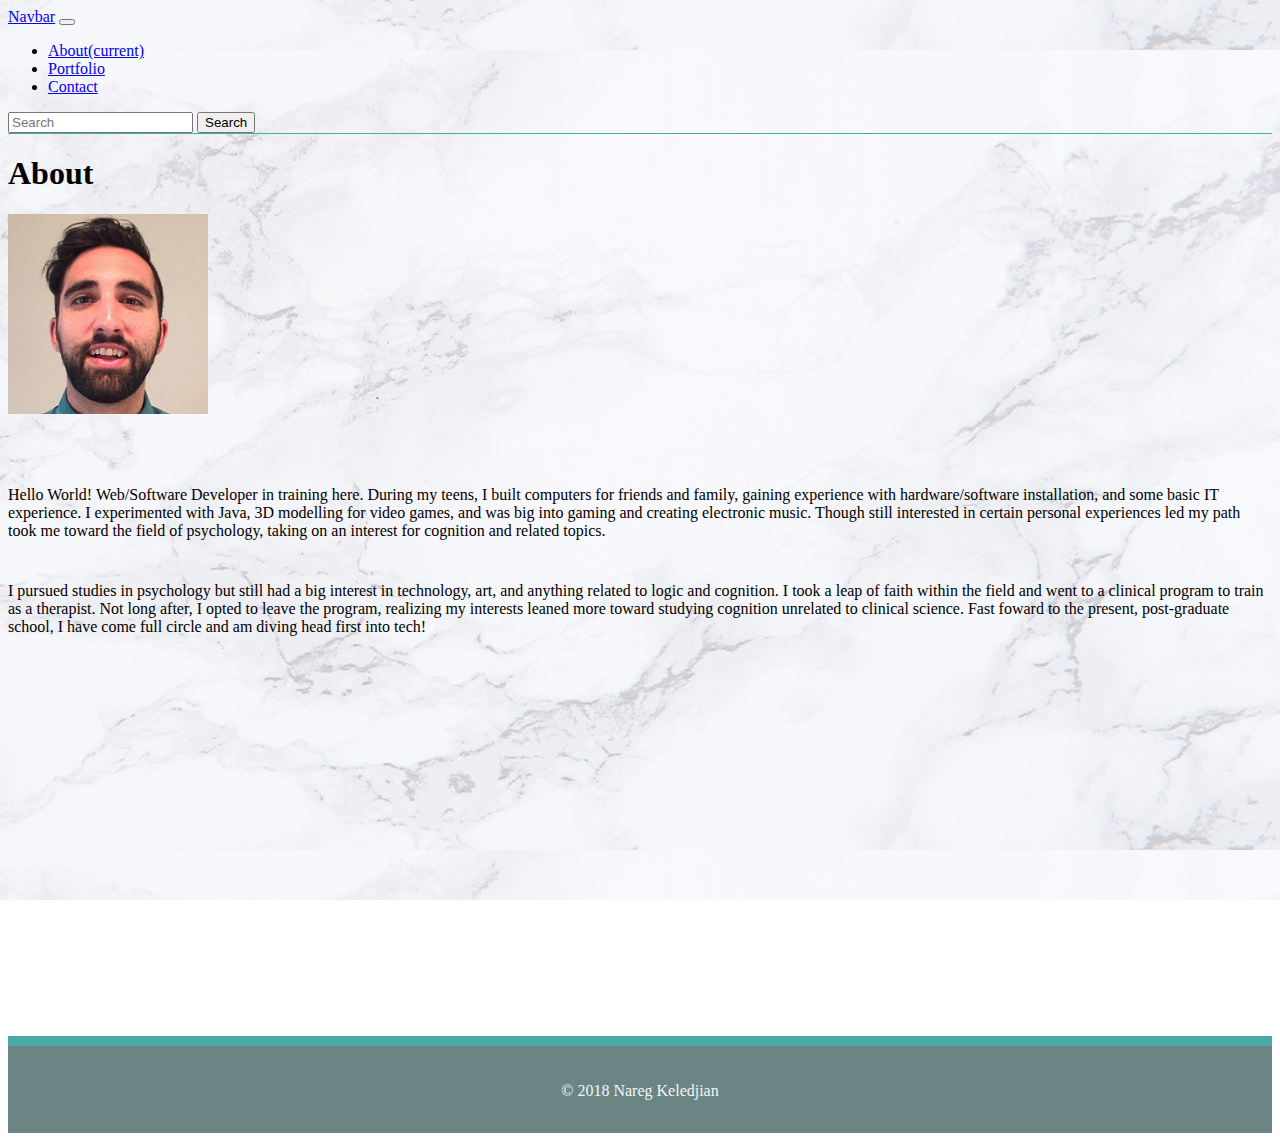
<file: index.html>
<!DOCTYPE html>
<html lang="en">
<head>
    <meta charset="UTF-8">
    <meta name="viewport" content="width=device-width, initial-scale=1.0">
    <meta http-equiv="X-UA-Compatible" content="ie=edge">
    <link rel="stylesheet" href="https://stackpath.bootstrapcdn.com/bootstrap/4.1.3/css/bootstrap.min.css" integrity="sha384-MCw98/SFnGE8fJT3GXwEOngsV7Zt27NXFoaoApmYm81iuXoPkFOJwJ8ERdknLPMO" crossorigin="anonymous">
    <link rel="stylesheet" type="text/css" href="assets/css/style.css">
    <title>NK Portfolio</title>
    <style>
    </style>
</head>
<body>
    <nav class="navbar navbar-expand-lg navbar-light bg-light topborder">
        <a class="navbar-brand" href="#">Navbar</a>
        <button class="navbar-toggler" type="button" data-toggle="collapse" data-target="#navbarSupportedContent" aria-controls="navbarSupportedContent" aria-expanded="false" aria-label="Toggle navigation">
            <span class="navbar-toggler-icon"></span>
        </button>
        
        <div class="collapse navbar-collapse" id="navbarSupportedContent">
            <ul class="navbar-nav mr-auto">
            <li class="nav-item active">
                <a class="nav-link" href="index.html">About<span class="sr-only">(current)</span></a>
            </li>
            <li class="nav-item">
                <a class="nav-link" href="portfolio.html">Portfolio</a>
            </li>
            <li class="nav-item">
                <a class="nav-link disabled" href="contact.html">Contact</a>
            </li>
            </ul>
            <form class="form-inline my-2 my-lg-0">
            <input class="form-control mr-sm-2" type="text" placeholder="Search" aria-label="Search">
            <button class="btn btn-outline-success my-2 my-sm-0" type="submit">Search</button>
            </form>
        </div>
    </nav>
    <div class="container">
        <div class="row">
            <!--<div class="d-md-inline-block offset-1"></div>-->
            <div class="d-md-inline-block col-md-4">
                <h1> About </h1>
                <div class="aboutImg">
                    <img src="assets/images/headshot.jpg" alt="Portrait picture of Nareg" height="200" width="200">
                </div>
            </div>
            <div class="d-md-inline-block col-md-8 aboutTxt">
                <p>
                Hello World! Web/Software Developer in training here. During my teens, I built computers for friends
                and family, gaining experience with hardware/software installation, and some basic IT experience. 
                I experimented with Java, 3D modelling for video games, and was big into gaming and creating electronic music. Though still interested in certain personal experiences led my path took me toward the field of psychology, taking on an interest for cognition and related topics.
                </p>
            </div>
            <!--<div class="d-md-inline-block offset-1"></div>-->
        </div>
        <div class="row">
            <div class="d-md-inline-block col-md-12 aboutTxt2">
                <p>
                     I pursued studies in psychology but 
                    still had a big interest in technology, art, and anything related to logic and cognition.
                    I took a leap of faith within the field and went to a clinical program to train as a therapist. Not long after, I opted to leave the program,
                    realizing my interests leaned more toward studying cognition unrelated to clinical science. Fast foward to the present, post-graduate school, I have come full circle and am diving head first
                    into tech! 
                </p>
            </div>
        </div>
    </div>
        
    <div>
        <footer id="backgroundColor">
            <p id="footertxt">&copy; 2018 Nareg Keledjian</p>
        </footer>
    </div>
    
</body>
    <script src="https://code.jquery.com/jquery-3.3.1.slim.min.js" integrity="sha384-q8i/X+965DzO0rT7abK41JStQIAqVgRVzpbzo5smXKp4YfRvH+8abtTE1Pi6jizo" crossorigin="anonymous"></script>
    <script src="https://cdnjs.cloudflare.com/ajax/libs/popper.js/1.14.3/umd/popper.min.js" integrity="sha384-ZMP7rVo3mIykV+2+9J3UJ46jBk0WLaUAdn689aCwoqbBJiSnjAK/l8WvCWPIPm49" crossorigin="anonymous"></script>
    <script src="https://stackpath.bootstrapcdn.com/bootstrap/4.1.3/js/bootstrap.min.js" integrity="sha384-ChfqqxuZUCnJSK3+MXmPNIyE6ZbWh2IMqE241rYiqJxyMiZ6OW/JmZQ5stwEULTy" crossorigin="anonymous"></script>
</html>
</file>
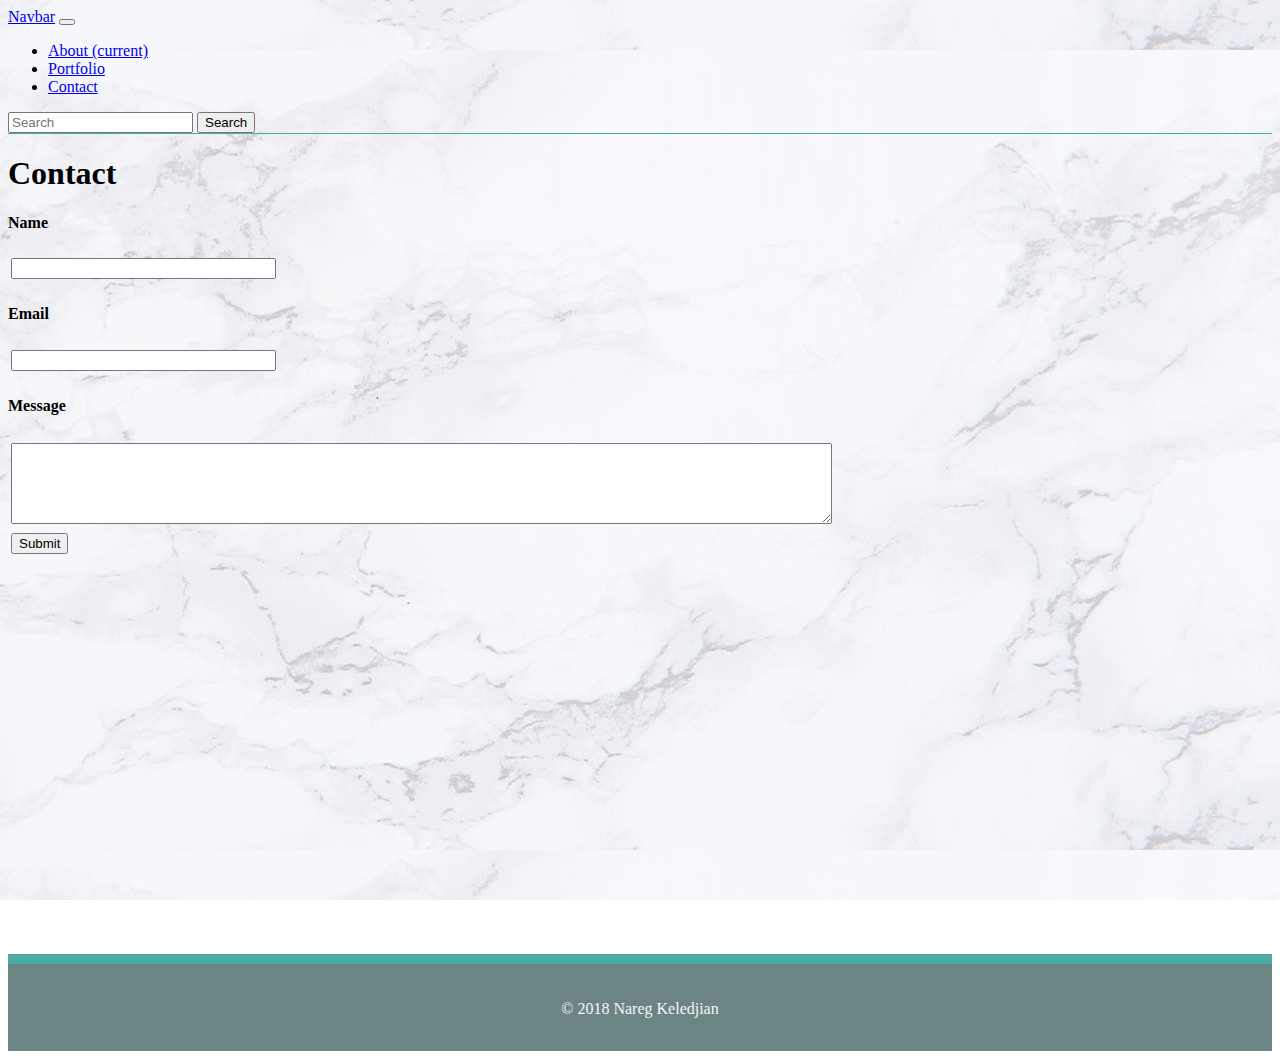
<file: contact.html>
<!DOCTYPE html>
<html lang="en">

<head>
    <meta charset="UTF-8">
    <meta name="viewport" content="width=device-width, initial-scale=1.0">
    <meta http-equiv="X-UA-Compatible" content="ie=edge">
    <link rel="stylesheet" href="https://stackpath.bootstrapcdn.com/bootstrap/4.1.3/css/bootstrap.min.css" integrity="sha384-MCw98/SFnGE8fJT3GXwEOngsV7Zt27NXFoaoApmYm81iuXoPkFOJwJ8ERdknLPMO"
        crossorigin="anonymous">
    <link rel="stylesheet" type="text/css" href="assets/css/style.css">
    <title>NK Portfolio</title>
    <style>
    </style>
</head>

<body>
    <nav class="navbar navbar-expand-lg navbar-light bg-light topborder">
        <a class="navbar-brand" href="#">Navbar</a>
        <button class="navbar-toggler" type="button" data-toggle="collapse" data-target="#navbarSupportedContent" aria-controls="navbarSupportedContent"
            aria-expanded="false" aria-label="Toggle navigation">
            <span class="navbar-toggler-icon"></span>
        </button>

        <div class="collapse navbar-collapse" id="navbarSupportedContent">
            <ul class="navbar-nav mr-auto">
                <li class="nav-item active">
                    <a class="nav-link" href="index.html">About
                        <span class="sr-only">(current)</span>
                    </a>
                </li>
                <li class="nav-item">
                    <a class="nav-link" href="portfolio.html">Portfolio</a>
                </li>
                <li class="nav-item">
                    <a class="nav-link disabled" href="contact.html">Contact</a>
                </li>
            </ul>
            <form class="form-inline my-2 my-lg-0">
                <input class="form-control mr-sm-2" type="text" placeholder="Search" aria-label="Search">
                <button class="btn btn-outline-success my-2 my-sm-0" type="submit">Search</button>
            </form>
        </div>
    </nav>
    <div class="container">
        <div class="row">
            <div class="d-md-inline-block col-lg-12">
                <h1> Contact </h1>
                <section>
                    <h4>Name</h4>
                    <input type="text" name="name" value="" size="30" maxlength="50" style="margin-left: 3px; margin-top: 5px; margin-bottom: 5px;">
                </section>

                <section>
                    <h4>Email</h4>
                    <input type="text" name="email_address" value="" size="30" maxlength="50" style="margin-left: 3px; margin-top: 5px; margin-bottom: 5px;">
                </section>

                <section>
                    <h4>Message</h4>
                    <textarea name="comments" rows="5" cols="100" wrap="soft" style="margin-left: 3px; margin-top: 7px; margin-bottom: 5px;">
                        </textarea>
                </section>
                <button style="margin-left: 3px;">Submit</button>
            </div>
        </div>
        <div style="margin-bottom: 10px;">
        </div>
    </div>

    <div>
        <footer id="backgroundColor">
            <p id="footertxt">&copy; 2018 Nareg Keledjian</p>
        </footer>
    </div>
</body>
<script src="https://code.jquery.com/jquery-3.3.1.slim.min.js" integrity="sha384-q8i/X+965DzO0rT7abK41JStQIAqVgRVzpbzo5smXKp4YfRvH+8abtTE1Pi6jizo" crossorigin="anonymous"></script>
<script src="https://cdnjs.cloudflare.com/ajax/libs/popper.js/1.14.3/umd/popper.min.js" integrity="sha384-ZMP7rVo3mIykV+2+9J3UJ46jBk0WLaUAdn689aCwoqbBJiSnjAK/l8WvCWPIPm49"
    crossorigin="anonymous"></script>
<script src="https://stackpath.bootstrapcdn.com/bootstrap/4.1.3/js/bootstrap.min.js" integrity="sha384-ChfqqxuZUCnJSK3+MXmPNIyE6ZbWh2IMqE241rYiqJxyMiZ6OW/JmZQ5stwEULTy"
    crossorigin="anonymous"></script>
</html>
</file>
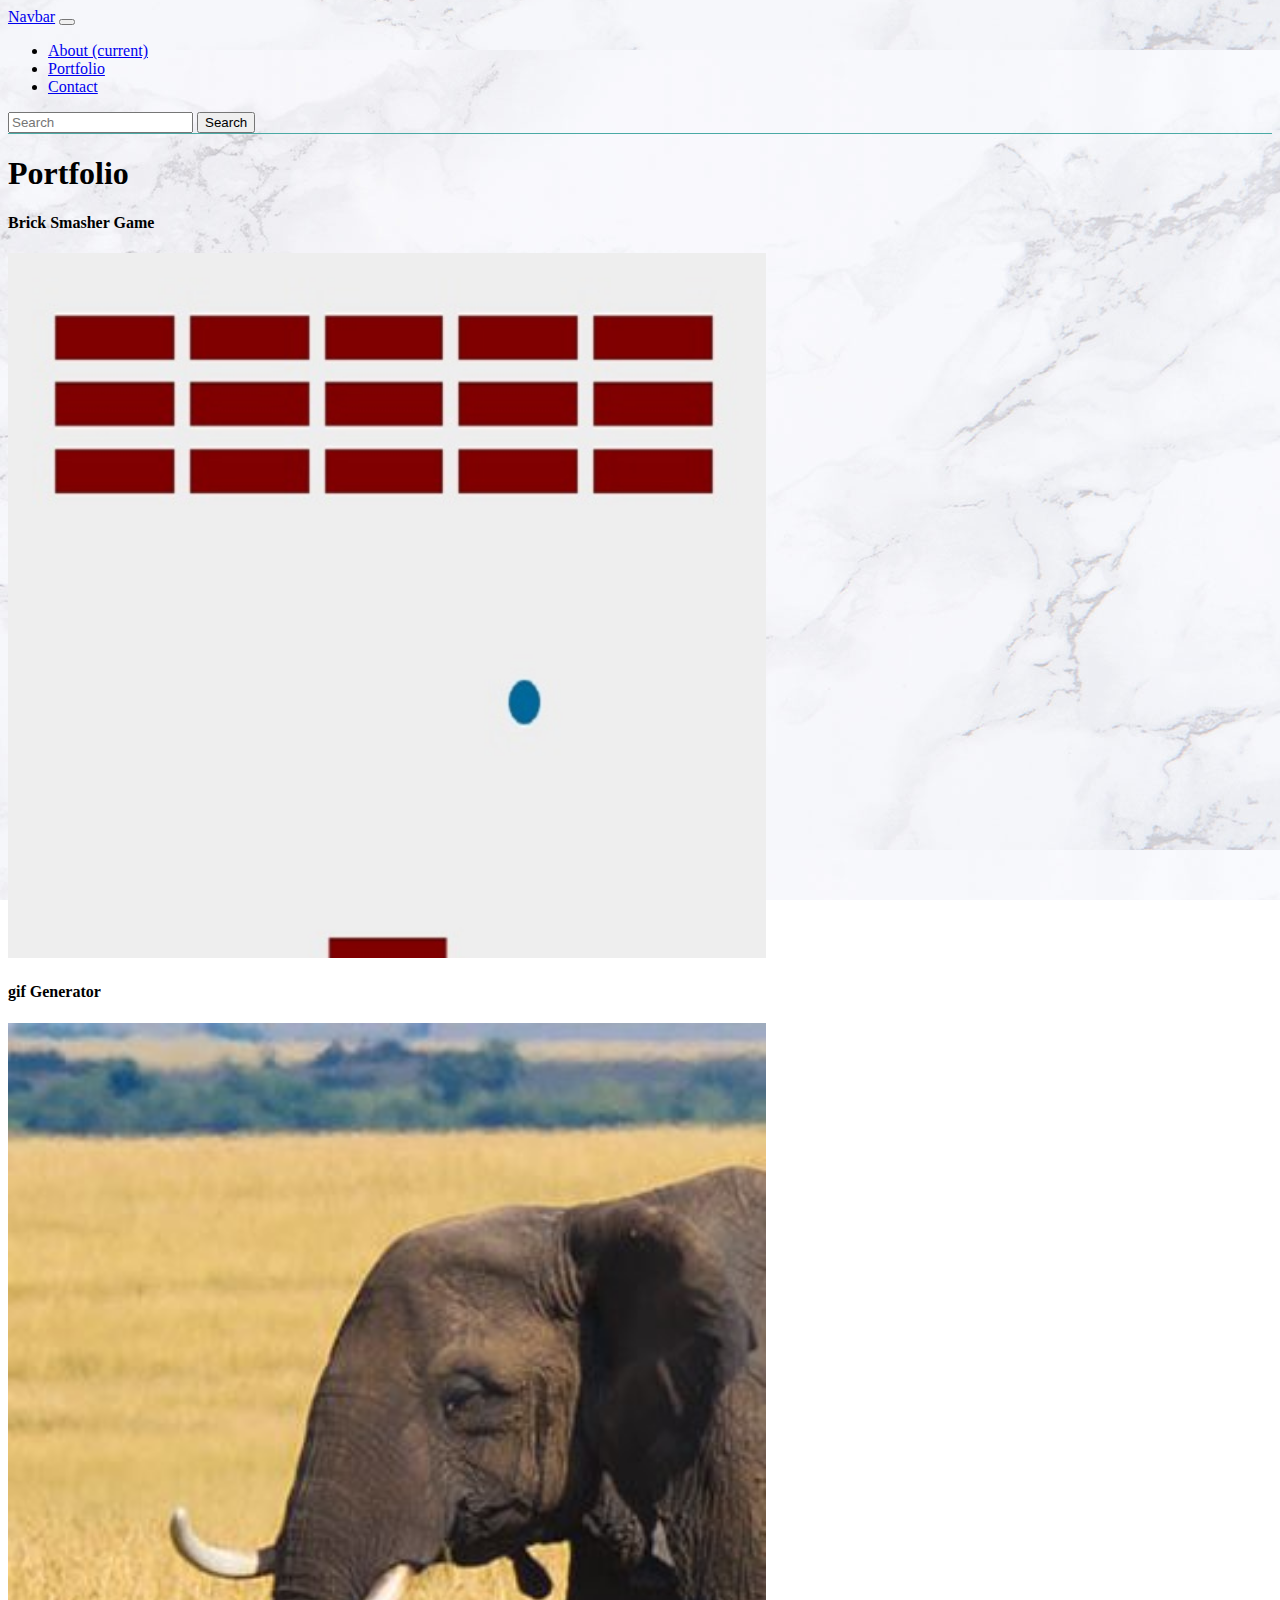
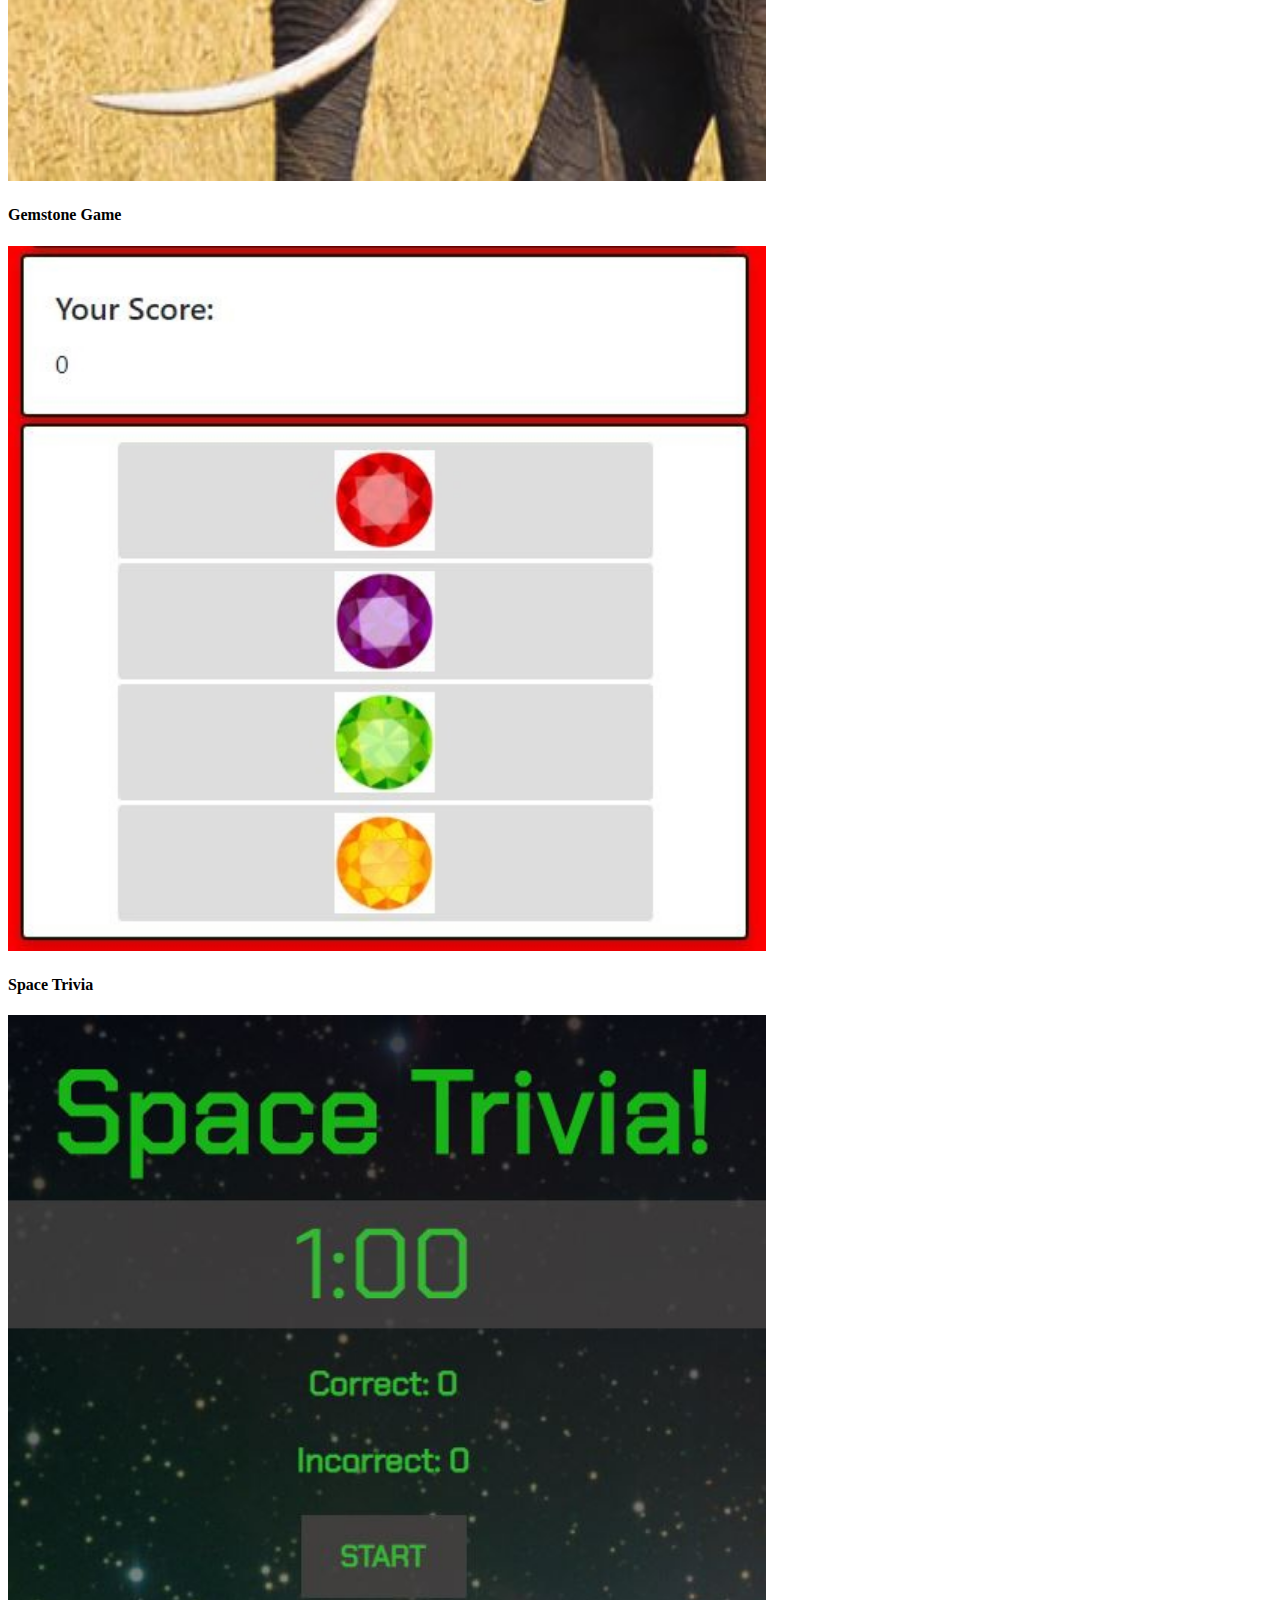
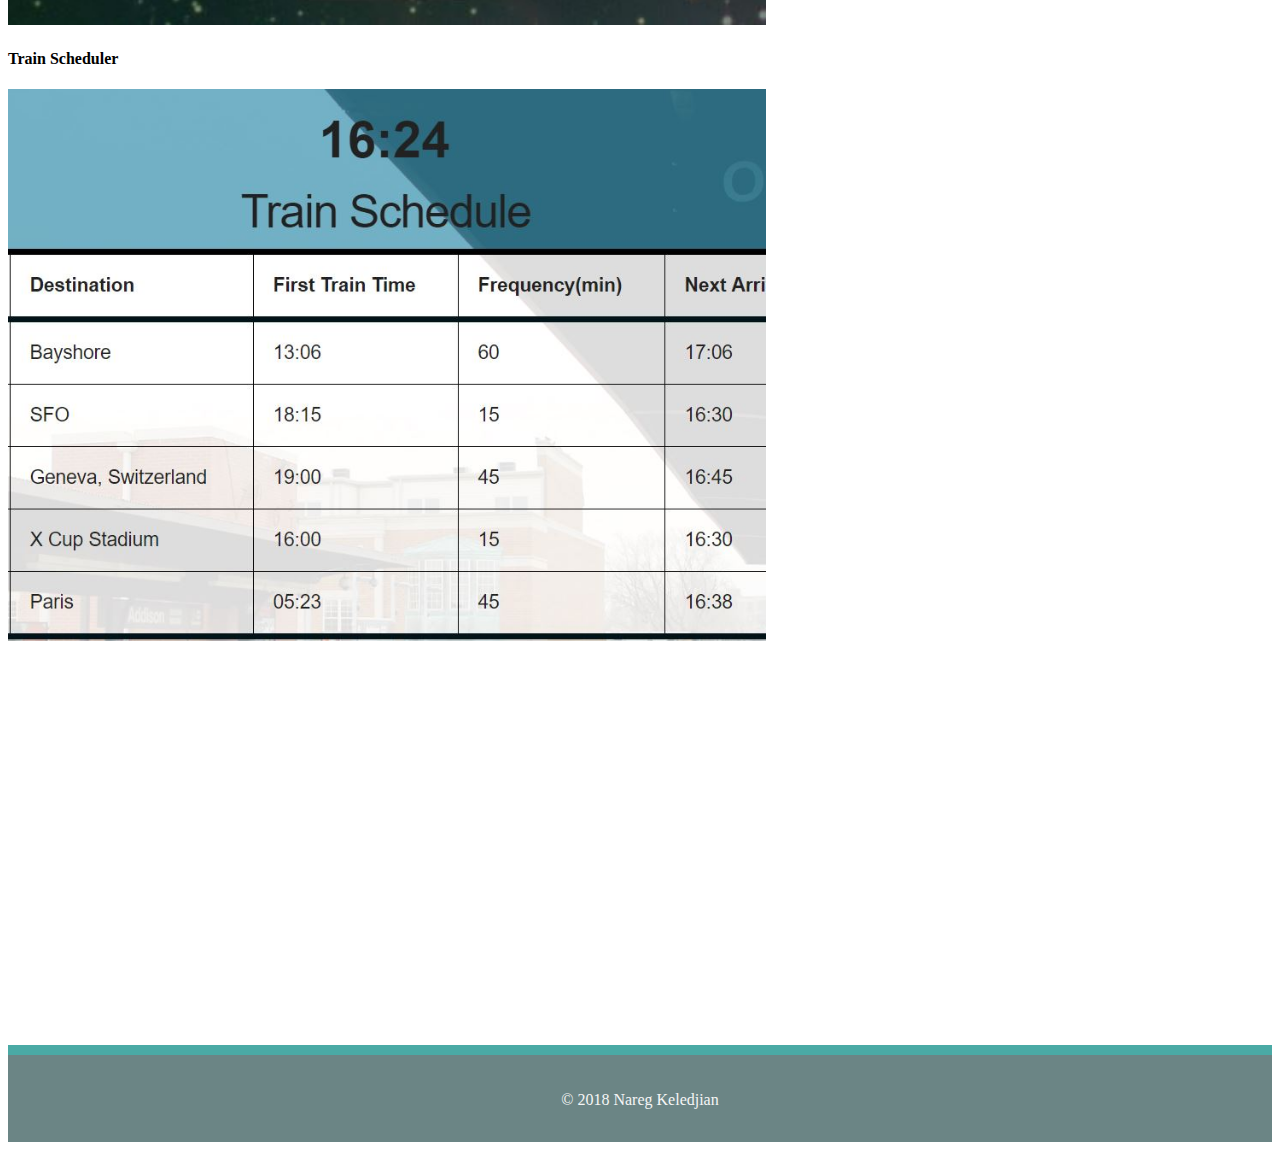
<file: portfolio.html>
<!DOCTYPE html>
<html lang="en">

<head>
    <meta charset="UTF-8">
    <meta name="viewport" content="width=device-width, initial-scale=1.0">
    <meta http-equiv="X-UA-Compatible" content="ie=edge">
    <link rel="stylesheet" href="https://stackpath.bootstrapcdn.com/bootstrap/4.1.3/css/bootstrap.min.css" integrity="sha384-MCw98/SFnGE8fJT3GXwEOngsV7Zt27NXFoaoApmYm81iuXoPkFOJwJ8ERdknLPMO"
        crossorigin="anonymous">
    <link rel="stylesheet" type="text/css" href="assets/css/style.css">
    <title>NK Portfolio</title>
    <style>
    </style>
</head>

<body>
    <nav class="navbar navbar-expand-lg navbar-light bg-light topborder">
        <a class="navbar-brand" href="#">Navbar</a>
        <button class="navbar-toggler" type="button" data-toggle="collapse" data-target="#navbarSupportedContent" aria-controls="navbarSupportedContent"
            aria-expanded="false" aria-label="Toggle navigation">
            <span class="navbar-toggler-icon"></span>
        </button>

        <div class="collapse navbar-collapse" id="navbarSupportedContent">
            <ul class="navbar-nav mr-auto">
                <li class="nav-item active">
                    <a class="nav-link" href="index.html">About
                        <span class="sr-only">(current)</span>
                    </a>
                </li>
                <li class="nav-item">
                    <a class="nav-link" href="portfolio.html">Portfolio</a>
                </li>
                <li class="nav-item">
                    <a class="nav-link disabled" href="contact.html">Contact</a>
                </li>
            </ul>
            <form class="form-inline my-2 my-lg-0">
                <input class="form-control mr-sm-2" type="text" placeholder="Search" aria-label="Search">
                <button class="btn btn-outline-success my-2 my-sm-0" type="submit">Search</button>
            </form>
        </div>
    </nav>
    <div class="container background">
        <div class="row">
            <div class="d-md-inline-block col-md-12">
                <h1> Portfolio </h1>  
            </div>
            <div class="justify-content-center d-md-inline-block                col-md-6">
                <h4>Brick Smasher Game</h4>  
                <a href="game.html"><img class="portImg" src="assets/images/bsmasher.jpg"
                alt="A link to a 2D Javascript game"/></a>

            </div>
            <div class="justify-content-center d-md-inline-block                col-md-6">
                <h4>gif Generator</h4>
                <a href="https://nkeledjian.github.io/gifGenerator/"><img class="portImg" src="assets/images/gif.jpg"
                alt="A link to a project"/></a>

            </div>
        </div>
        <div class="row">
            <div class="d-md-inline-block col-md-6">
                <h4>Gemstone Game</h4>    
                <a href="https://nkeledjian.github.io/unit-4-game/"><img class="portImg" src="assets/images/gem.jpg"
                alt="A link to a project"/></a>

            </div>
            <div class="d-md-inline-block col-md-6">
                <h4>Space Trivia</h4>
                <a href="https://nkeledjian.github.io/TriviaGame/"><img class="portImg" src="assets/images/spaceTrivia.JPG"
                alt="A link to a project"/></a>
                
            </div>
        </div>
        <div class="row">
            <div class="d-md-inline-block col-md-6">
                <h4>Train Scheduler</h4>
                <a href="https://nkeledjian.github.io/TrainScheduler/"><img class="portImg" src="assets/images/train.jpg"
                alt="A link to a project"/></a>
                
            </div>
        </div>
    </div>
        <div>
            <footer id="backgroundColor">
                <p id="footertxt">&copy; 2018 Nareg Keledjian</p>
            </footer>
        </div>
</body>
<script src="https://code.jquery.com/jquery-3.3.1.slim.min.js" integrity="sha384-q8i/X+965DzO0rT7abK41JStQIAqVgRVzpbzo5smXKp4YfRvH+8abtTE1Pi6jizo" crossorigin="anonymous"></script>
<script src="https://cdnjs.cloudflare.com/ajax/libs/popper.js/1.14.3/umd/popper.min.js" integrity="sha384-ZMP7rVo3mIykV+2+9J3UJ46jBk0WLaUAdn689aCwoqbBJiSnjAK/l8WvCWPIPm49"
    crossorigin="anonymous"></script>
<script src="https://stackpath.bootstrapcdn.com/bootstrap/4.1.3/js/bootstrap.min.js" integrity="sha384-ChfqqxuZUCnJSK3+MXmPNIyE6ZbWh2IMqE241rYiqJxyMiZ6OW/JmZQ5stwEULTy"
    crossorigin="anonymous"></script>
</html>
</file>
<file: assets/css/style.css>
/*id = # (HIGH priority - style a single element, renders once)*/
/*class = . (LOW priority - style as many times as you like*/

/* GENERAL */

body {
    background-image: url("../images/whiteMarble.jpg");
    background-position: center;
    background-attachment: fixed;
    max-width: 100%;
    max-height: 100%;
}

html {
    position: relative;
    min-height: 100%;
}
.topborder {
    border-bottom: 1px solid #4aaaa5;
}
main {
    position:fixed;
}


/* FOOTER */

#backgroundColor {
    background-color: rgb(107, 133, 133);
    color: whitesmoke;
}


#footertxt {
    text-align: center;
}
.footpos {
    display: flex;
    align-items: center;
}
footer {
    border-top: 10px solid #4aaaa5;
    margin-top: 25em;
    padding-top: 20px;
    padding-bottom: 17px;
}

/* ABOUT PAGE */
.aboutImg {
    padding-bottom: 18px;
}

.aboutTxt {
    margin-top: 50px;
}
.aboutTxt2 {
    padding-top: 10px;
}
.portImg {
    width: 60%;
    height: 80%;
    /* margin-bottom: 30px;
    margin-right: 30px; */
}
</file>
